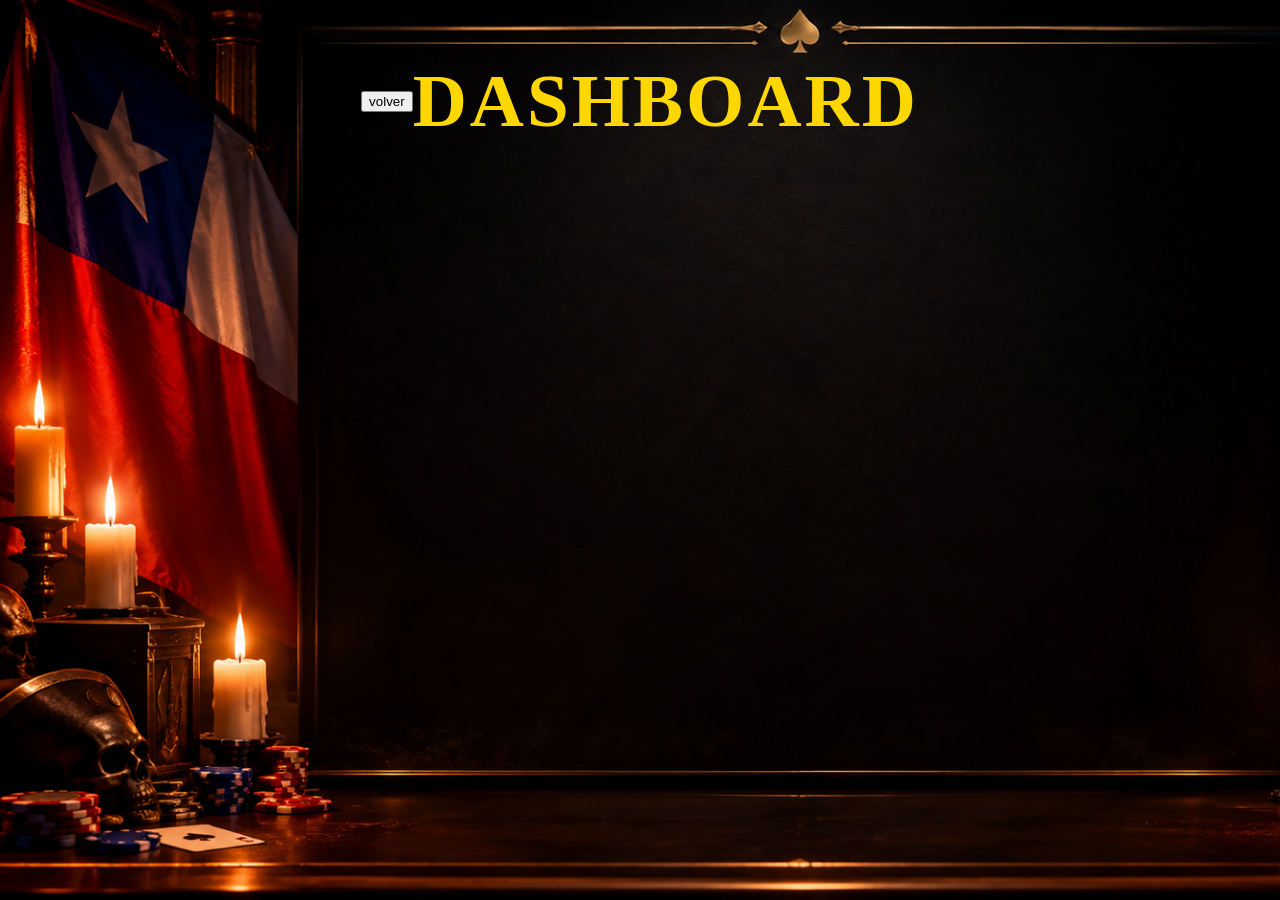
<file: Frontend/dashboard.html>
<!DOCTYPE html>
<html lang="es">
	<head>
		<title> Dashboard</title>

	

<style>


html{
	height:100%;
}
body{

               

	     background-image : url("ImagenesRef/dashboard.png");
	 background-size: cover;
justify-content: center;


	     
	   background-repeat: no-repeat;
	     display: flex;
	   align-items: center;
	  }
	   h1{
		   font-size: 75px;
		   color: gold;
		   letter-spacing: 3px;
		   text-align: center;
	   }
</style>	   
	</head>
	<body>

		<a href="main.html">
			<button class = " botonvolver">volver</button>
			</a>


		<h1>DASHBOARD</h1>

	</body>
</html>
</file>
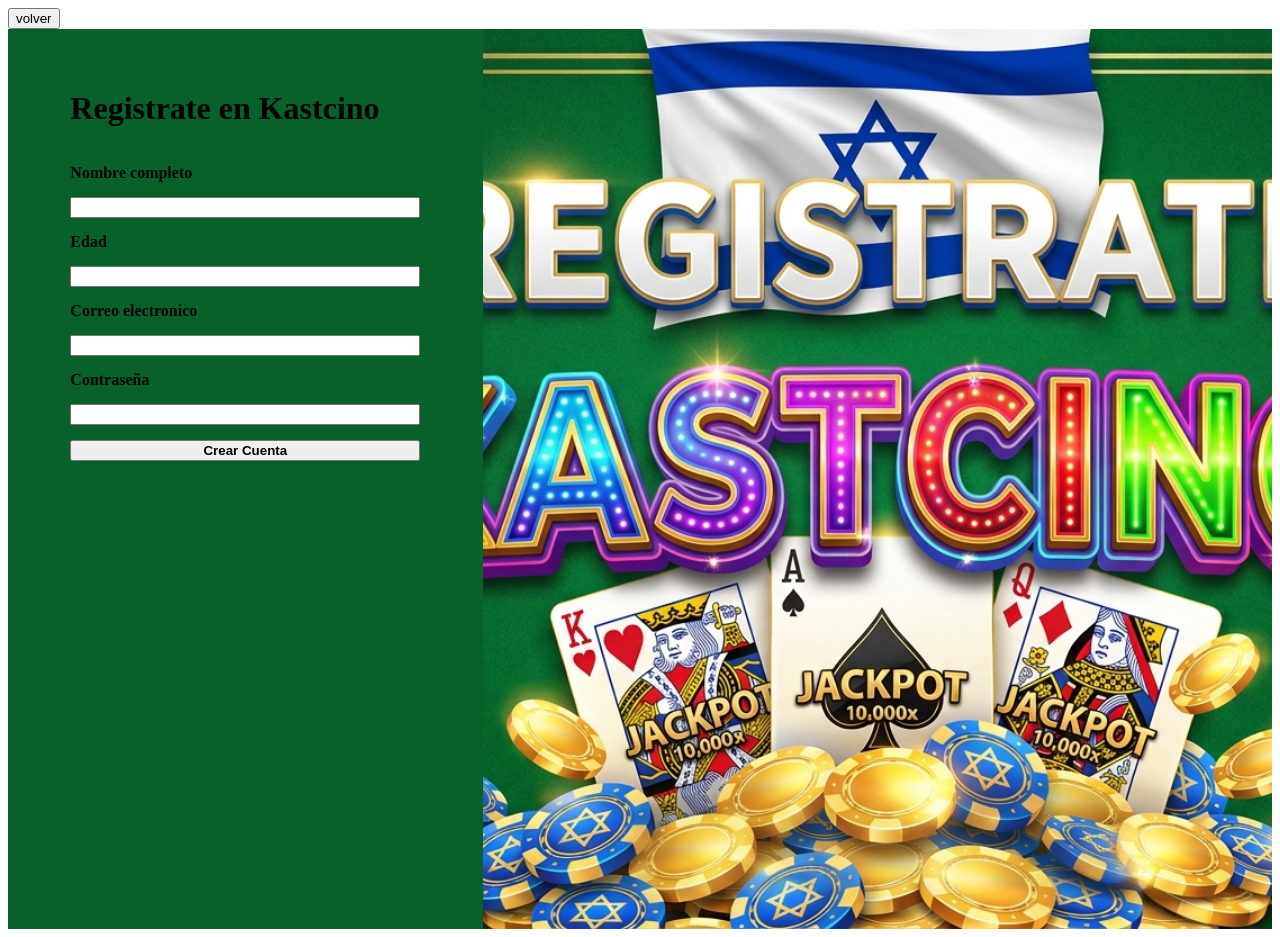
<file: Frontend/register.html>
<!DOCTYPE html>
<html>
	<head>
		<link rel="stylesheet" href="register.css">
	</head>
	<body>


		<a href="index.html">
			<button class="botonvolver">volver</button>
		</a>


		<div class="bloqueprincipal">
			<div class="bloqueform">

		<form action="/registro" 
			method="post" 
			class="registerform">
			<h1> Registrate en Kastcino </h1>
			<label for="text"><b>Nombre completo</b></label>
			<input type="nombre"
			       id="nombre" 
			       name="nombre" 
			       required>
			<label for="edad"> <b>  Edad </b> </label> 
			<input type="number" 
			       id="edad" 
			       name="edad"
			       max="18" required>
			<label for="correo"> <b>Correo electronico</b></label>
			<input type="email"
			       id="correo"
			       name="correo" required>
			<label for="contrasena"> <b>Contraseña</b> </label>
			<input type="password"
			       id="contrasena"
			       name="contrasena" required>
		<button class="crearcuenta"><b>Crear Cuenta </b></button>
		</form>
		</div>

		<div class="bloqueimagen">
		</div>
		</div>
		</body>
</html>
</file>
<file: Frontend/register.css>
.bloqueprincipal {
	display: flex;
	flex-direction: row;
	min-height: 100vh;
}
.bloqueform {
	flex: 1;
	display: flex;
	justify-content: center;
	padding: 40px;
	background-color: #08612B;
}
.registerform{
	display: flex;
	flex-direction: column;
	gap: 15px;
	width: 100%;
	max-width: 350px;
}
.bloqueimagen{
	flex: 2;
	background-image: url("ImagenesRef/israelregistro.jpg");
	background-size: cover;
	background-position: center;
}
</file>
